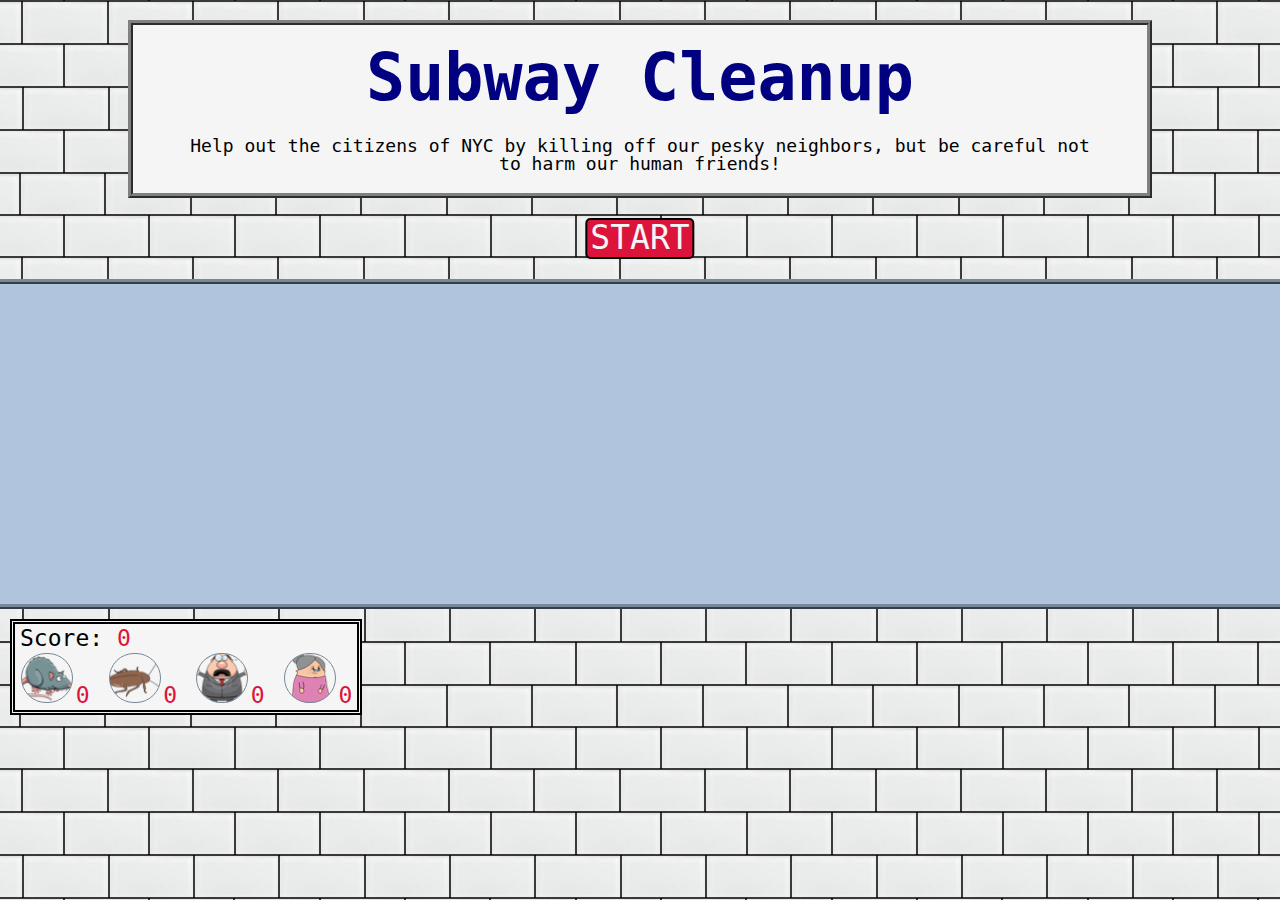
<file: index2.html>
<!DOCTYPE html>
<html>

<head>
	<!-- Adding jQuery -->
	<script src="https://ajax.googleapis.com/ajax/libs/jquery/3.2.1/jquery.min.js"></script>

	<!-- CSS Reset -->
	<link href="reset.css" type="text/css" rel="stylesheet">

	<!-- My CSS File -->
	<link rel="stylesheet" type="text/css" href="style.css">

	<link rel="icon" href="images/ratnew.png">


	<title>Subway Cleanup</title>
</head>

<body>

	<div class="header">
		  <h1>Subway Cleanup</h1>
		  <p>Help out the citizens of NYC by killing off our pesky neighbors, but be careful not to harm our human friends!</p>
	</div>

	<div id="clickme" class="clickme">
	  <p>START<p>
	</div>

	<div id=playarea>

		<div class="setdiv">
			<div id="duck1a" class="gamepiece rat"></div>
			<div id="duck1b" class="gamepiece roach"></div>
			<div id="duck1c" class="gamepiece rat"></div>
		</div>

		<div class="setdiv">
			<div id="duck2a" class="gamepiece scream"></div>
			<div id="duck2b" class="gamepiece roach"></div>
			<div id="duck2c" class="gamepiece gma"></div>
		</div>

		<div class="setdiv">
			<div id="duck3a" class="gamepiece roach"></div>
			<div id="duck3b" class="gamepiece scream"></div>
			<div id="duck3c" class="gamepiece rat"></div>
		</div>

		<div class="setdiv">
			<div id="duck4a" class="gamepiece rat"></div>
			<div id="duck4b" class="gamepiece roach"></div>
			<div id="duck4c" class="gamepiece gma"></div>
		</div>

	</div>

	<div class="score">
		<p>Score: <span id="score-display"></span></p>
		
		<div class="scorepiece rat"></div>
		<div class="indivscore">
			<p><span id="rat-display"></span></p>
		</div>
		
		<div class="scorepiece roach"></div>
		<div class="indivscore">
			<p><span id="roach-display"></span></p>
		</div>
		

		<div class="scorepiece scream"></div>
		<div class="indivscore">
			<p><span id="scream-display"></span></p>
		</div>

		<div class="scorepiece gma"></div>
		<div class="indivscore">
			<p><span id="gma-display"></span></p>
		</div>

		
	</div>

	<!--  Adding my own JS file	 -->
	<script type="text/javascript" src="main.js"></script>

</body>
</html>
</file>
<file: style.css>
body {
	font-family: monospace;
	background-color: whitesmoke;
	background-image: url("images/subway4.jpg");
}

.header {
	background-color: whitesmoke;
	text-align: center;
	border: 5px ridge grey;
	margin-top: 20px;
	margin-right: 10%;
	margin-left: 10%;
	display: block;
}

.header h1 {
	font-size: 65px;
	color: navy;
	font-weight: bold;
	padding: 20px;
}

.header p {
	font-size: 18px;
	padding-right: 50px;
	padding-left: 50px;
	padding-top: 7px;
	padding-bottom: 20px;
}

.clickme {
	display: inline-block;
	margin-left: 50%;
	transform: translateX(-50%);
	text-align: center;
	border-radius: 5px;
	background-color: crimson;
	margin-top: 20px;
	margin-bottom: 20px;
	border: 2px solid black;
	cursor: default;
}

.clickme p {
	font-size: 33px;
	padding-right: 3px;
	padding-left: 3px;
	padding-top: 1px;
	padding-bottom: 1px;
	color: whitesmoke;
}

.score {
	margin: 10px;
	display: inline-block;
	background-color: whitesmoke;
	border: 5px double black;
}

#score-display, #rat-display, #roach-display, #scream-display, #gma-display {
	color: crimson;
}

.score p {
	color: black;
	font-size: 23px;
	padding-top: 3px;
	padding-bottom: 3px;
	padding-left: 5px;
	padding-right: 5px;
}

.gamepiece {
	background-color: none;
	width: 70px;
	height: 68px;
	position: relative;
	display: inline-block;
	left: -240px;
	border-radius: 40px;
	border: 1px solid black;
}

.scorepiece {
	background-color: none;
	width: 50px;
	height: 48px;
	position: relative;
	display: inline-block;
	border-radius: 40px;
	border: 1px solid lightslategrey;
	margin-left: 6px;
	margin-right: -10px;
}

.indivscore {
	display: inline-block;
}

.rat {
	background: url("images/ratnew.png") no-repeat center;
}

.roach {
	background: url("images/roachnew.png") no-repeat center;
}

.gma {
	background: url("images/gmanew.png") no-repeat center;
}

.scream {
	background: url("images/screamnew.png") no-repeat center;
}

#duck1a, #duck3c {
	background-color: grey;
}

#duck1b, #duck3a, #duck4b {
	background-color: gold;
} 

#duck1c, #duck2b, #duck4a  {
	background-color: rosybrown;
}

#duck2c, #duck4c {
	background-color: dodgerblue;
}

#duck2a, #duck3b {
	background-color: white;
}

#playarea {
	background-color: lightsteelblue;
	height: 320px;
	cursor: url("images/crosshair.png"), auto;
	border-top: 5px ridge lightslategrey;
	border-bottom: 5px ridge lightslategrey;
}

.setdiv {
	padding-top: 5px;
	height: 75px;
}

@media all and (max-width: 414px) {

	.header h1 {
		font-size: 38px;
		padding: 10px;
	}

	.header p {
		font-size: 14px;
		padding-right: 25px;
		padding-left: 25px;
		padding-top: 4px;
		padding-bottom: 10px;
	}

	.clickme p {
		font-size: 25px;
	}

	.clickme {
		margin-top: 5px;
		margin-bottom: 5px;
	}

	.score p {
		color: black;
		font-size: 19px;
	}

	.score {
		margin: 5px;
	}

	.scorepiece {
		width: 40px;
		height: 38px;
	}


}
</file>
